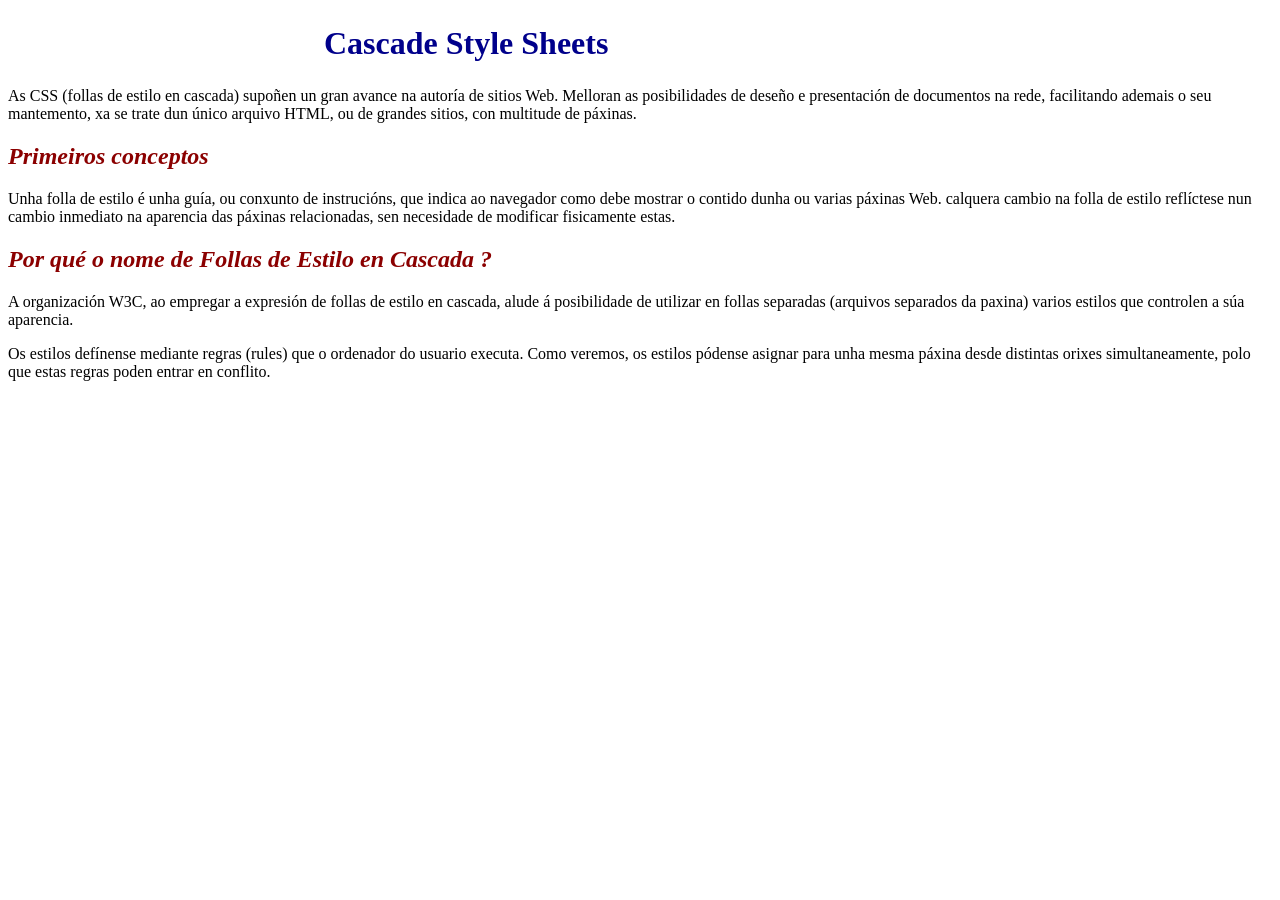
<file: UD1_A3_tarea2/index.html>
<!DOCTYPE html>
<html lang="gl">

<head>
    <meta charset="utf-8">
    <title>CSS</title>
    <style>
        h1{
            margin: 25px 25%;
            color: darkblue;
        }
        h2{
            color: darkred;
            font-style: italic;
        }
    </style>
</head>

<body>
    <h1>Cascade Style Sheets</h1>

    <p>As CSS (follas de estilo en cascada) supoñen un gran avance na autoría de sitios Web. Melloran as posibilidades
        de deseño e presentación de documentos na rede, facilitando ademais o seu mantemento, xa se trate dun único
        arquivo HTML, ou de grandes sitios, con multitude de páxinas.</p>

    <h2>Primeiros conceptos</h2>
    <p>Unha folla de estilo é unha guía, ou conxunto de instrucións, que indica ao navegador como debe mostrar o contido
        dunha ou varias páxinas Web. calquera cambio na folla de estilo reflíctese nun cambio inmediato na aparencia das
        páxinas relacionadas, sen necesidade de modificar fisicamente estas.</p>

    <h2>Por qué o nome de Follas de Estilo en Cascada ?</h2>
    <p>A organización W3C, ao empregar a expresión de follas de estilo en cascada, alude á posibilidade de utilizar en
        follas separadas (arquivos separados da paxina) varios estilos que controlen a súa aparencia.</p>
    <p>Os estilos defínense mediante regras (rules) que o ordenador do usuario executa. Como veremos, os estilos pódense
        asignar para unha mesma páxina desde distintas orixes simultaneamente, polo que estas regras poden entrar en
        conflito.</p>
</body>

</html>
</file>
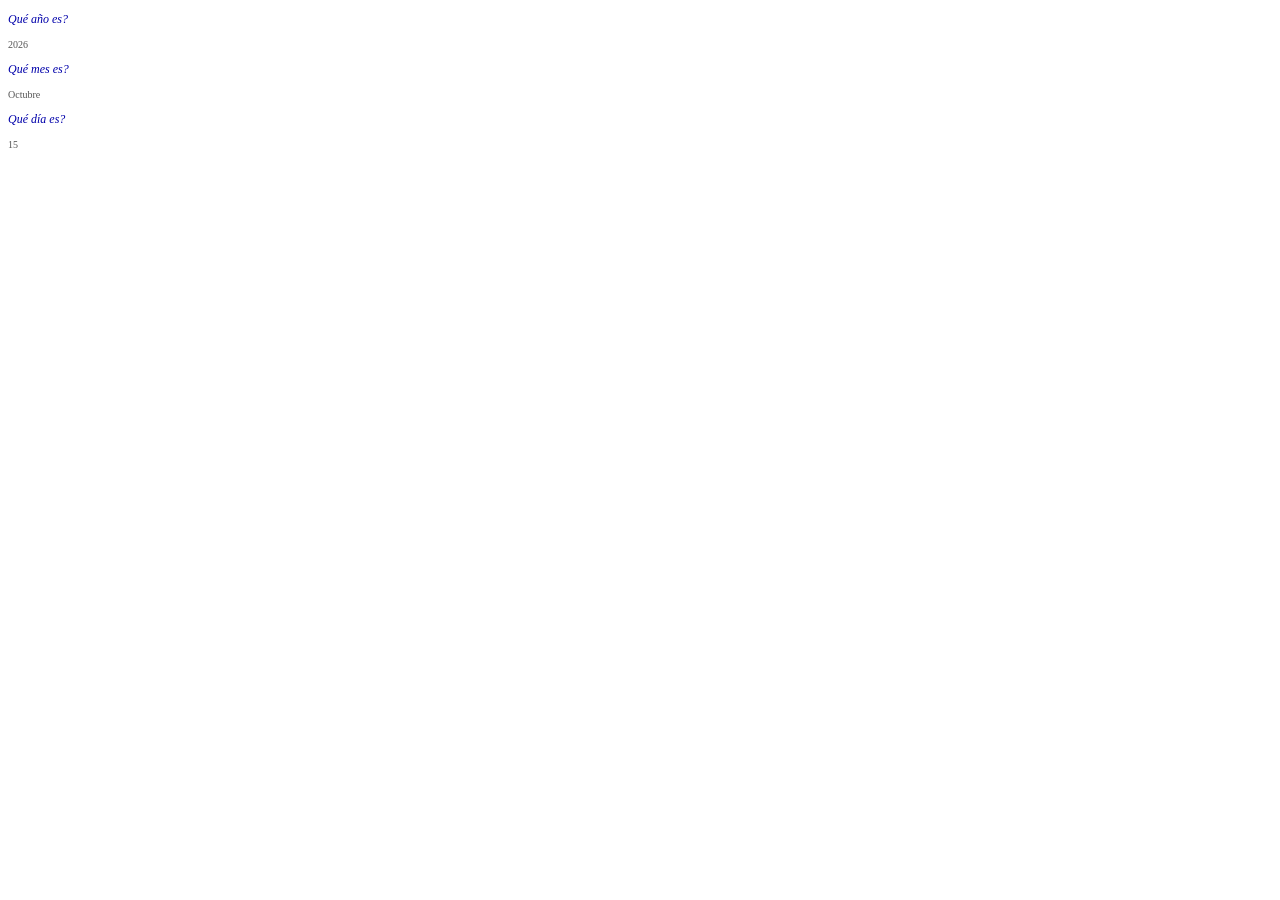
<file: UD1_A3_tarea3/index.html>
<!DOCTYPE html>
<html lang="gl">
    <head>
        <meta charset="utf-8">
        <title>Preguntas | Respuestas</title>
        <link rel="stylesheet" type="text/css" href="estilo.css">
    </head>
    <body>
        <p class="pregunta">Qué año es?</p>
        <p class="respuesta">2026</p>

        <p class="pregunta">Qué mes es?</p>
        <p class="respuesta">Octubre</p>

        <p class="pregunta">Qué día es?</p>
        <p class="respuesta">15</p>
    </body>
</html>
</file>
<file: UD1_A3_tarea3/estilo.css>
.pregunta{
    font-family: verdana;
    font-size: 12px;
    font-style: italic;
    color: #0000aa;
}
.respuesta{
    font-family: verdana;
    font-size: 10px;
    font-style: normal;
    text-align: justify;
    color: #555555;
}
</file>
